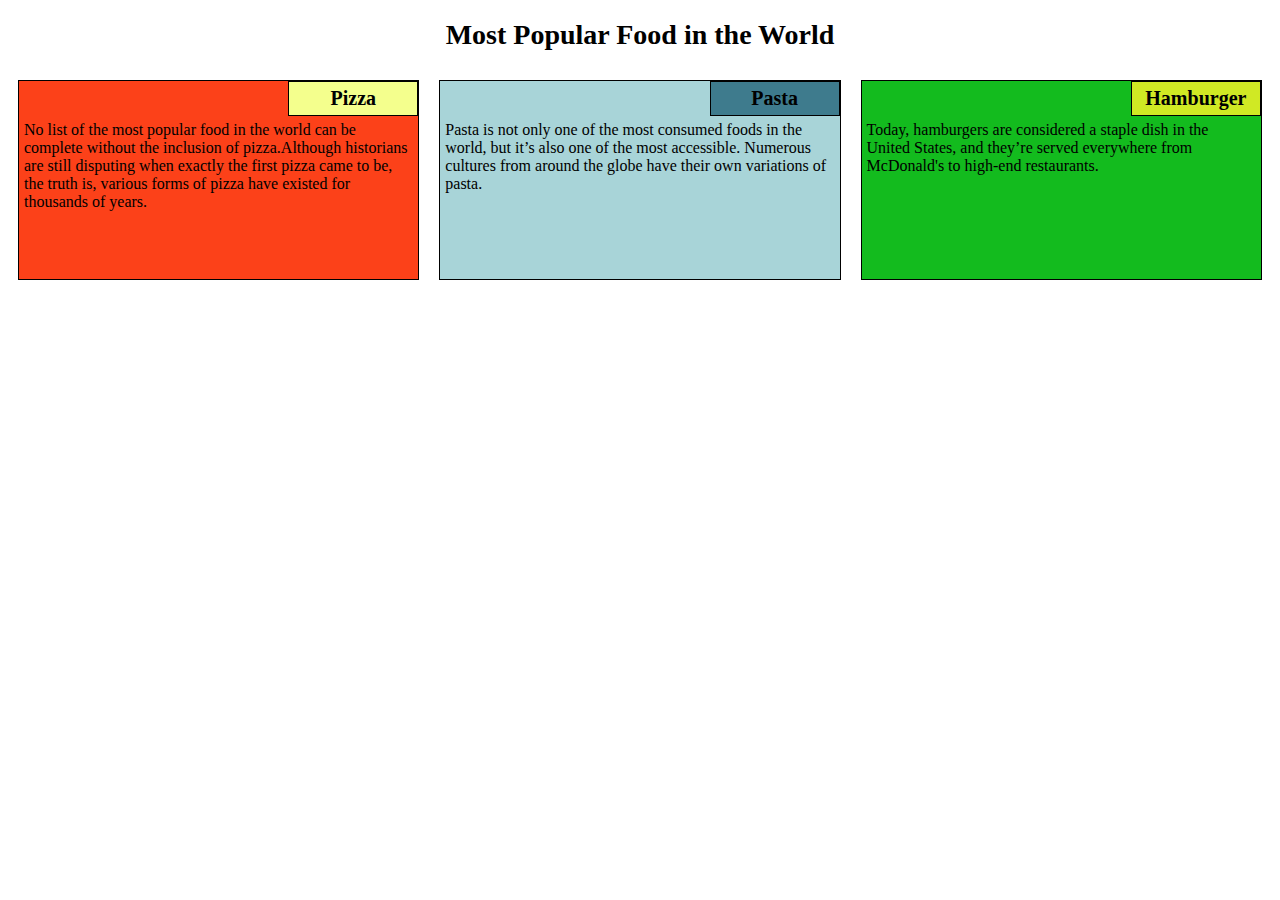
<file: mod2_solution/index.html>
<!DOCTYPE html>
<html>

<head>
<link rel="stylesheet" type="text/css" href="css/Assignment_2.css">
	<title>Assignment_2</title>
	<meta name="viewport" content="width=device-width, initial-scale=1.0">
	<meta charset="utf-8">
</head>


<body>
<h1>Most Popular Food in the World</h1>

	
<section class="col-lg-4 col-md-6 col-sm-12">

	
	<div class="Pizza">

	<h2 class="Pizaa_h2">Pizza</h2>

<p>
	No list of the most popular food in the world can be complete without the inclusion of pizza.Although historians are still disputing when exactly the first pizza came to be, the truth is, various forms of pizza  have existed for thousands of years.
</p>

	</div>
</section>



<section  class="col-lg-4 col-md-6 col-sm-12">
	
<div class="Pasta">
<h2 class="Pasta_h2">Pasta</h2>
<p>
Pasta is not only one of the most consumed foods in the world, but it’s also one of the most accessible. Numerous cultures from around the globe have their own variations of pasta.	
</p>
</div>
</section>


<section class="col-lg-4 col-md-12 col-sm-12">

	<div class="Hamburger">

	<h2 class="Hamburger_h2">Hamburger</h2>
<p>
	Today, hamburgers are considered a staple dish in the United States, and they’re served everywhere from McDonald's to high-end restaurants.
</p>
	</div>

</section>

</body>
</html>
</file>
<file: mod2_solution/css/Assignment_2.css>
* {
box-sizing: border-box;
font-family: Lucida;

}

h1{
font-size: 175%;
text-align: center;
}

.Pizza_h2{
background-color: #f4ff8d; 
}

.Pasta_h2{
background-color: #3e7b8d; 
}

.Hamburger_h2{
background-color: #d0e924; 
}


h2{

float: right;
		width: 130px;
		padding: 5px;
		margin: 0px;
		border: 1px solid black;
		text-align: center;
		font-size: 125%;
		font-weight: bold;
		background-color: white;
background-color: #f4ff8d; 
}

p{
	clear: right;
	padding: 5px;

}



div{
position:relative;
height: 200px;
border:1px solid black;
margin-left: 10px;
		margin-right: 10px;
		margin-bottom: 10px;
		margin-top: 10px;
}

 .Pizza{
background-color: #FC4119 ;
margin-left: 10px;
}

.Pasta {
background-color: #A8D4D8 ;
margin-left: 10px;
}

.Hamburger {
background-color: #13BB1E ;
margin-left: 10px;
}



@media (min-width: 992px)
{
.col-lg-4 {
float:left;
width: 33.33%;
}
}



@media (max-width: 991px) and (min-width: 768px)     /* forgot to keep ) after 991px...my badd */
{

.col-md-6 {
float:left;
width: 50%;
}

.col-md-12{
float:left;
width: 100%;
}

}

@media (max-width: 767px)
{
.col-sm-12 {
float:left;
width: 100%;
}
}
</file>
